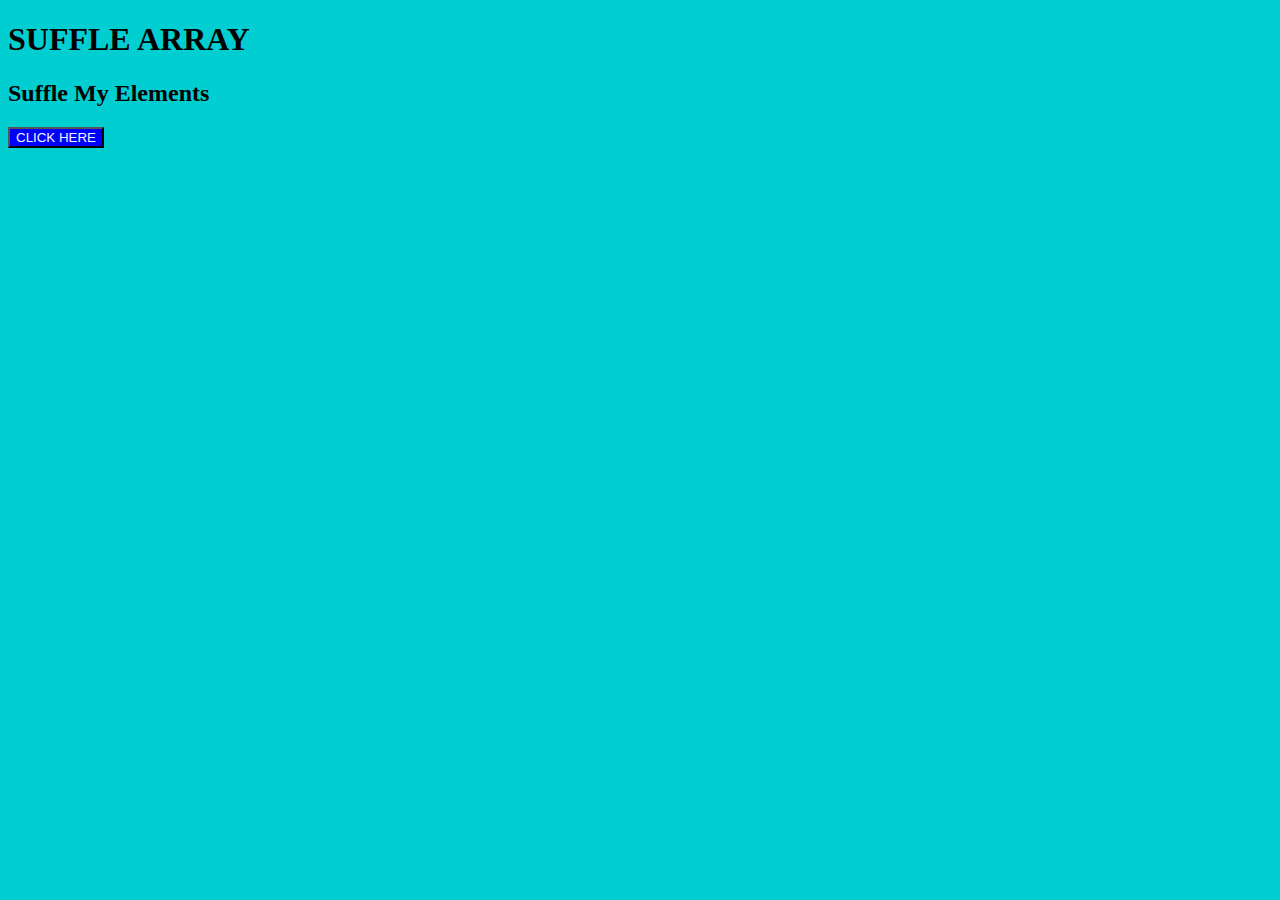
<file: index.html>
<!DOCTYPE html>
<html lang="en">
<head>
    <meta charset="UTF-8">
    <meta http-equiv="X-UA-Compatible" content="IE=edge">
    <meta name="viewport" content="width=device-width, initial-scale=1.0">
    <title>Suffle Array</title>
    <style>
        button{
            background-color: blue;
            text-transform: uppercase;
            color:aliceblue;
            height: auto;
        }
        body{
            background-color:darkturquoise;

        }
    </style>
</head>
<body>
    <h1>SUFFLE ARRAY</h1>
    <h2>Suffle My Elements</h2>
    <button>click here</button>
    <script src="suf.js"></script>
</body>
</html>
</file>
